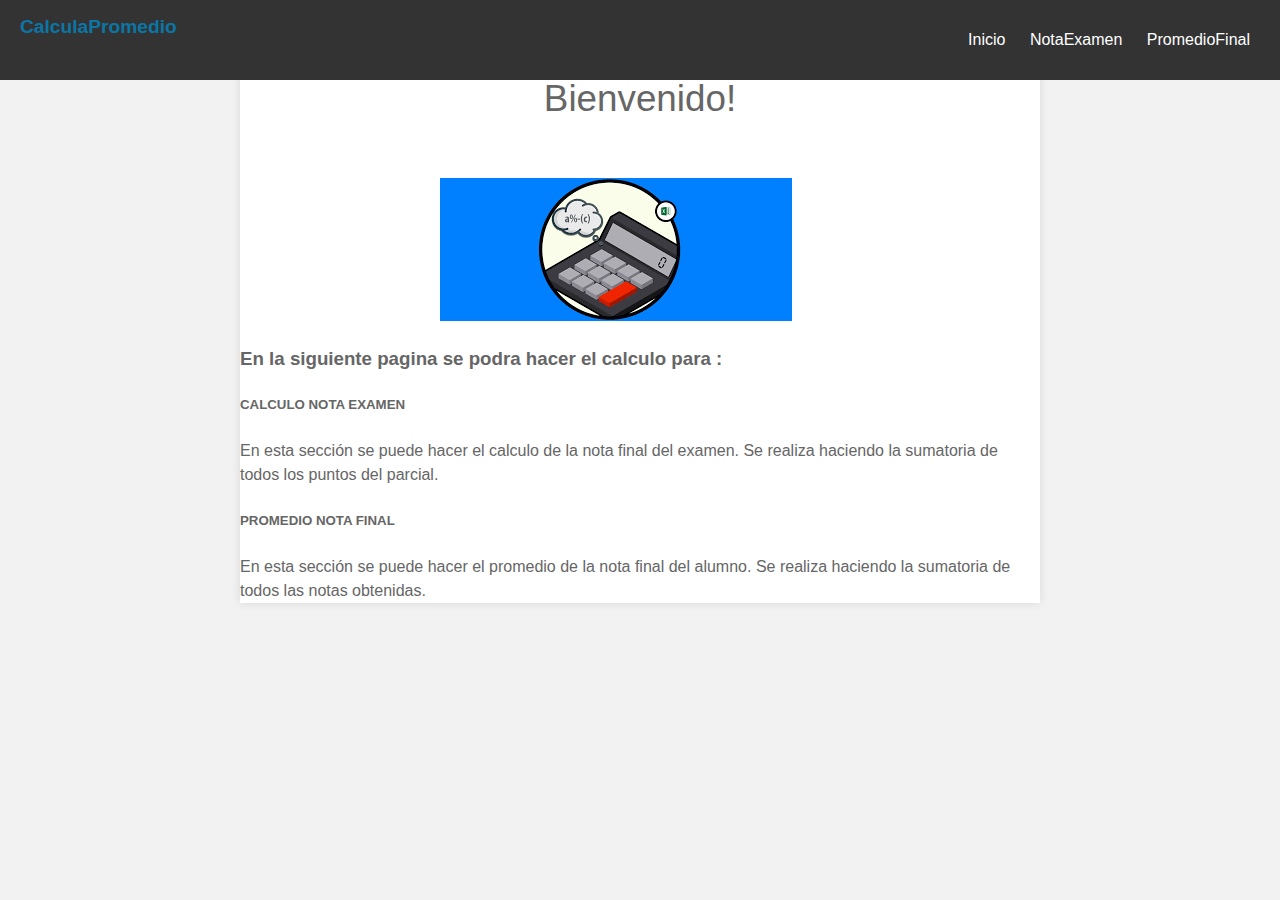
<file: index.html>
<!DOCTYPE html>
<html lang="en">
<head>
    <meta charset="UTF-8">
    <meta http-equiv="X-UA-Compatible" content="IE=edge">
    <meta name="viewport" content="width=device-width, initial-scale=1.0">
    <title>Calcula lo que quieras!</title>
    <link rel="stylesheet" href="styles/style.css">

</head>
<body>
    <header id="main-header">
	
        <a id="logo-header" href="#">
            <span class="site-name">CalculaPromedio</span>
        </a> <!-- / #logo-header -->
        <nav>
            <ul>
                <li><a href="index.html">Inicio</a></li>
                <li><a href="examen.html">NotaExamen</a></li>
                <li><a href="promedio.html">PromedioFinal</a></li>
            </ul>
        </nav><!-- / nav -->
    
    </header><!-- / #main-header -->
    
    
    <section id="main-content">
    
        <article>
            <header>
                <h1>Bienvenido!</h1>
            </header>
            
            <img src="img/foto.png" alt="Portada" />
        </article> 
        <h3>En la siguiente pagina se podra hacer el calculo para : </h3>
        <h5>CALCULO NOTA EXAMEN</h5>
        <h7>En esta sección se puede hacer el calculo de la nota final del examen. 
        Se realiza haciendo la sumatoria de todos los puntos del parcial.
        </h7>
        <h5>PROMEDIO NOTA FINAL</h5>
        <h7>En esta sección se puede hacer el promedio de la nota final del alumno. 
            Se realiza haciendo la sumatoria de todos las notas obtenidas.
            </h7>
        
    </section>

    
    



    
</body>
</html>
</file>
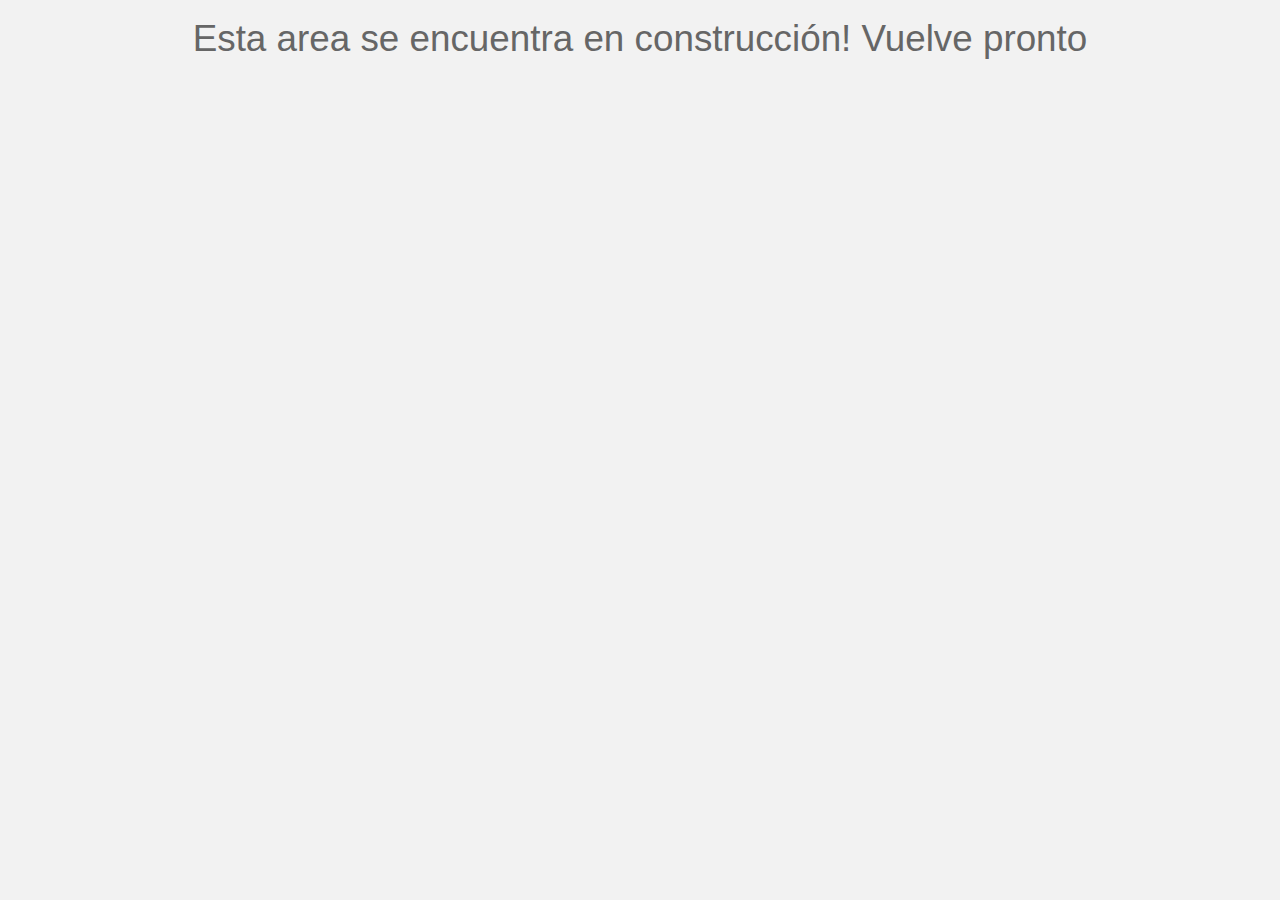
<file: examen.html>
<!DOCTYPE html>
<html lang="en">
<head>
    <meta charset="UTF-8">
    <meta http-equiv="X-UA-Compatible" content="IE=edge">
    <meta name="viewport" content="width=device-width, initial-scale=1.0">
    <title>Examen</title>
    <link rel="stylesheet" href="styles/style.css">
    <script src="js/examen.js"></script>

</head>
<body>
<h1>Esta area se encuentra en construcción! Vuelve pronto</h1>
</body>
</file>
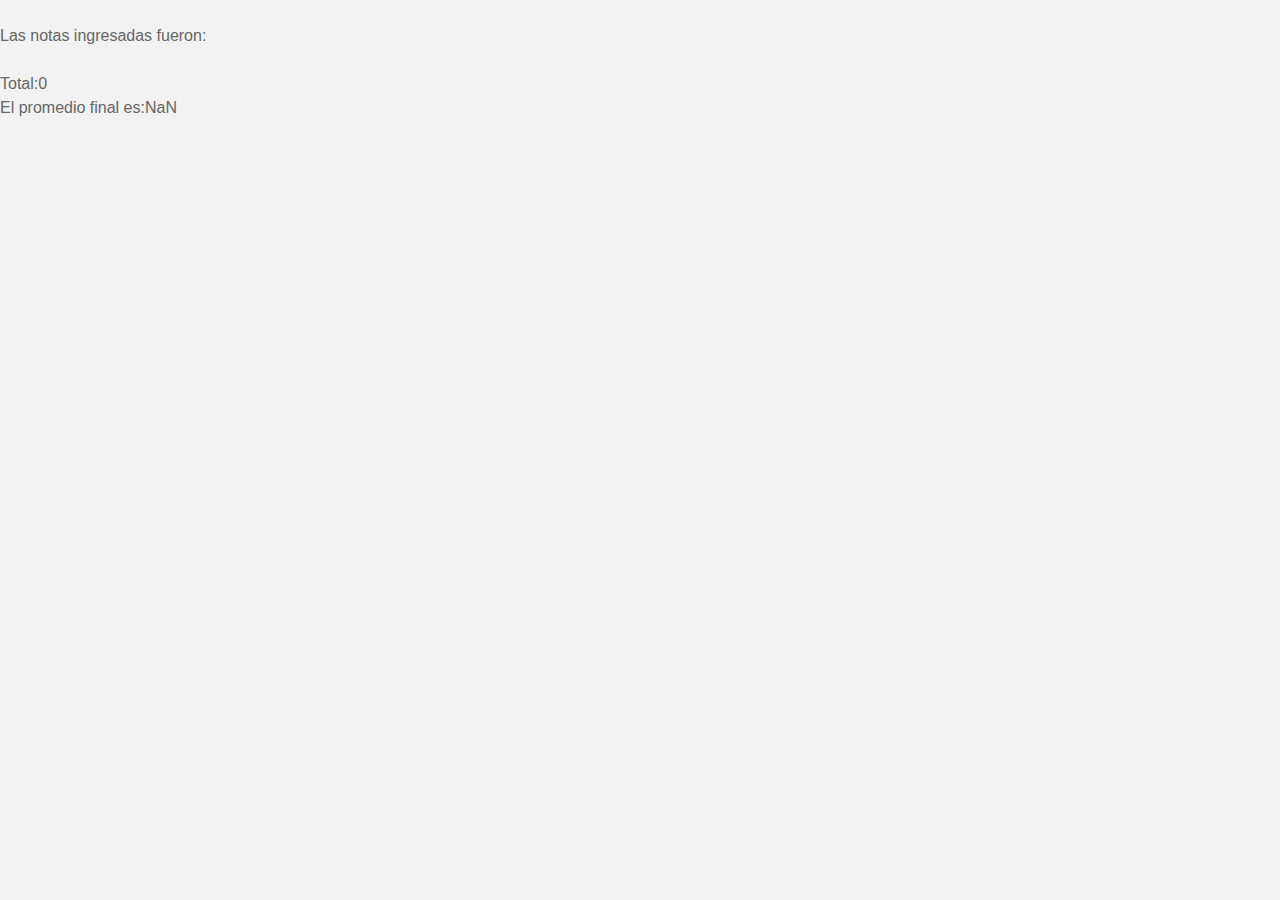
<file: promedio.html>
<!DOCTYPE html>
<html lang="en">
<head>
    <meta charset="UTF-8">
    <meta http-equiv="X-UA-Compatible" content="IE=edge">
    <meta name="viewport" content="width=device-width, initial-scale=1.0">
    <title>Promedio</title>
    <link rel="stylesheet" href="styles/style.css">
    <script src="js/promedio.js"></script>

</head>
</file>
<file: styles/style.css>
body {
	margin: 0;
	padding: 0;
	font-family: Helvetica, Arial, sans-serif;
	color: #666;
	background: #f2f2f2; 
	font-size: 1em;
	line-height: 1.5em;
}

h1 {
	font-size: 2.3em;
	line-height: 1.3em;
	margin: 15px 0;
	text-align: center;
	font-weight: 300;
}

p {
	margin: 0 0 1.5em 0;
}

img {
	margin-left: 200px;
	max-width: auto;
	height: auto;
}

#main-header {
	background: #333;
	color: white;
	height: 80px;
	
	width: 100%; /* hacemos que la cabecera ocupe el ancho completo de la página */
	left: 0; /* Posicionamos la cabecera al lado izquierdo */
	top: 0; /* Posicionamos la cabecera pegada arriba */
	position: fixed; /* Hacemos que la cabecera tenga una posición fija */
}
	#main-header a {
		color: white;
	}

/*
 * Logo
 */
#logo-header {
	float: left;
	padding: 15px 0 0 20px;
	text-decoration: none;
}
	#logo-header:hover {
		color: #0b76a6;
	}
	
	#logo-header .site-name {
		display: block;
		font-weight: 700;
		font-size: 1.2em;
	}
	
	#logo-header .site-desc {
		display: block;
		font-weight: 300;
		font-size: 0.8em;
		color: #999;
	}	

/*
 * Navegación
 */
nav {
	float: right;
}
	nav ul {
		margin: 0;
		padding: 0;
		list-style: none;
		padding-right: 20px;
	}
	
		nav ul li {
			display: inline-block;
			line-height: 80px;
		}
			
			nav ul li a {
				display: block;
				padding: 0 10px;
				text-decoration: none;
			}
			
				nav ul li a:hover {
					background: #0b76a6;
				}

#main-content {
	background: white;
	width: 90%;
	max-width: 800px;
	margin: 20px auto;
	box-shadow: 0 0 10px rgba(0,0,0,.1);
}

	#main-content header,
	#main-content .content {
		padding: 40px;
	}


#main-footer {
	background: #333;
	color: white;
	text-align: center;
	padding: 20px;
	margin-top: 40px;
}
	#main-footer p {
		margin: 0;
	}
	
	#main-footer a {
		color: white;
	}
</file>
